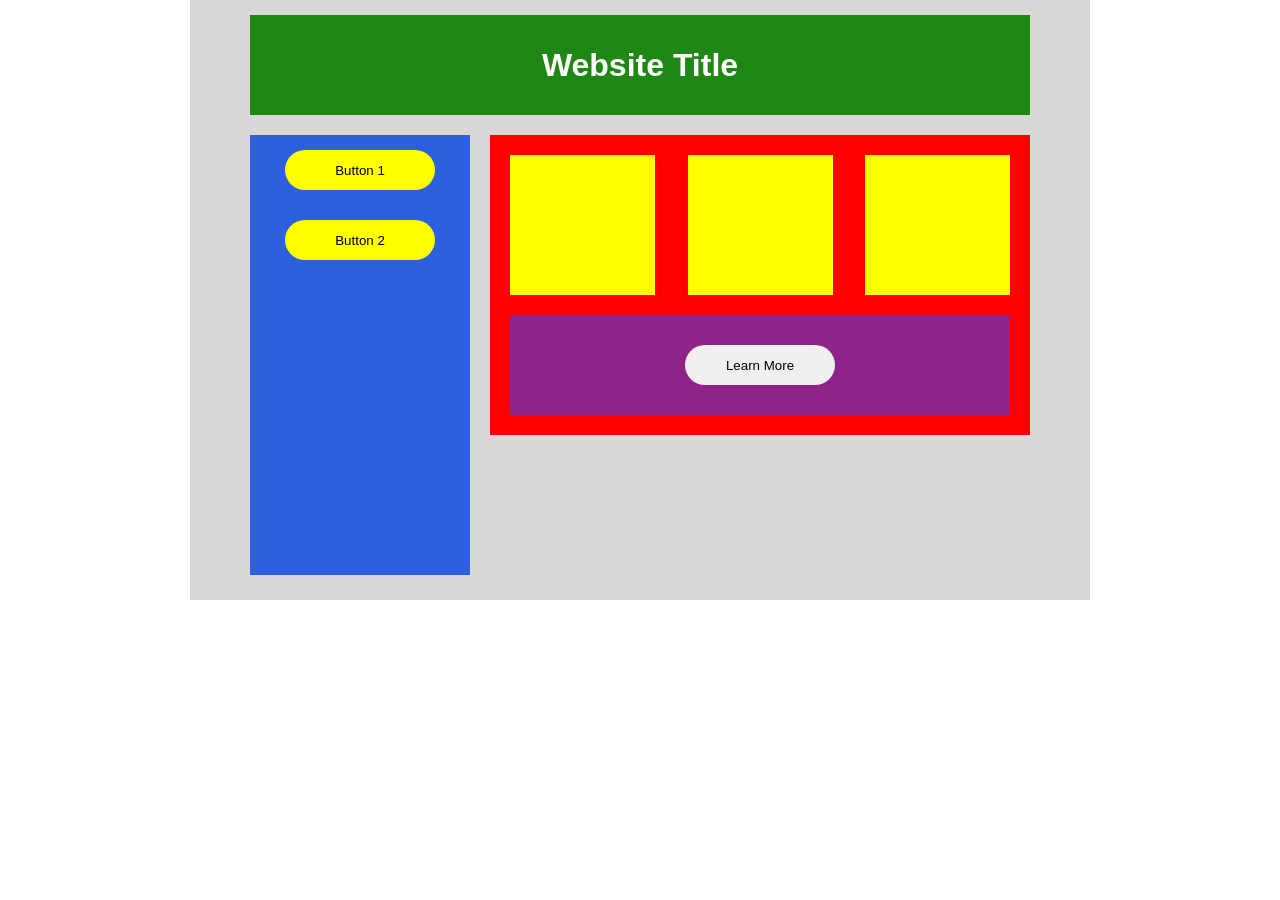
<file: 01_repaso_html_css/index.html>
<!DOCTYPE html>
<html lang="es">

<head>
    <meta charset="UTF-8">
    <meta name="viewport" content="width=device-width, initial-scale=1.0">
    <meta name="author" content="joaquinperez@liceovvh.cl">
    <title>Repaso</title>
    <link rel="stylesheet" href="static/css/style.css">
</head>

<body>
    <div class="container">
        <div class="row">
            <div class="card-header">
                <h1>Website Title</h1>
            </div>
        </div>
        <div class="row-2">
            <div class="card-1">
                <div class="card-botones">
                    <button class="botones">Button 1</button>
                    <button class="botones"> Button 2</button>
                </div>
            </div>
            <div class="card-2">
                <div class="card-roja">
                    <div>
                        <div class="amarillo"></div>
                    </div>
                    <div class="amarillo"></div>
                    <div>
                        <div class="amarillo"></div>
                    </div>

                </div>
                <div class="morado">
                    <button class="learnmore">Learn More</button>
                </div>
            </div>
        </div>
    </div>
</body>

</html>

</body>

</html>
</file>
<file: 01_repaso_html_css/static/css/style.css>
* {
    margin: 0;
    padding: 0;
    box-sizing: border-box;
    font-family: "Roboto", sans-serif;
}

.container {
    margin: 0 auto;
    background-color: #DAD7D7;
    width: 900px;
    height: 600px;
    display: flex;
    align-items: center;
    flex-direction: column;
}

.card-header {
    display: flex;
    justify-content: center;
    align-items: center;
    margin-top: 15px;
    width: 780px;
    height: 100px;
    background-color: #1F8714;
    color: #fff;
    margin-bottom: 20px;
}

.row-2 {
    display: flex;
    justify-content: space-between;
    width: 780px;
}

.card-1 {
    width: 220px;
    height: 440px;
    background-color: #2D5FDE;
    margin-right: 20px;
}

.botones {
    height: 40px;
    width: 150px;
    border-radius: 30px;
    border: none;
    margin: 15px 35px;
    background-color: yellow;
}

.card-2 {
    width: 540px;
    height: 300px;
    background-color: red;
    display: flex;
    flex-direction: column;
    align-items: center;
    justify-content: space-between;
    padding: 20px;
}

.card-roja {
    display: flex;
    justify-content: space-between;
    width: 100%;
}

.amarillo {
    background-color: yellow;
    width: 145px;
    height: 140px;
}

.morado {
    background-color: #8E2487;
    width: 100%;
    height: 100px;
    display: flex;
    justify-content: center;
    align-items: center;
}

.learnmore {
    display: flex;
    justify-content: center;
    align-items: center;
    width: 150px;
    height: 20px;
    padding: 20px;
    border-radius: 25px;
    border: none;
}
</file>
